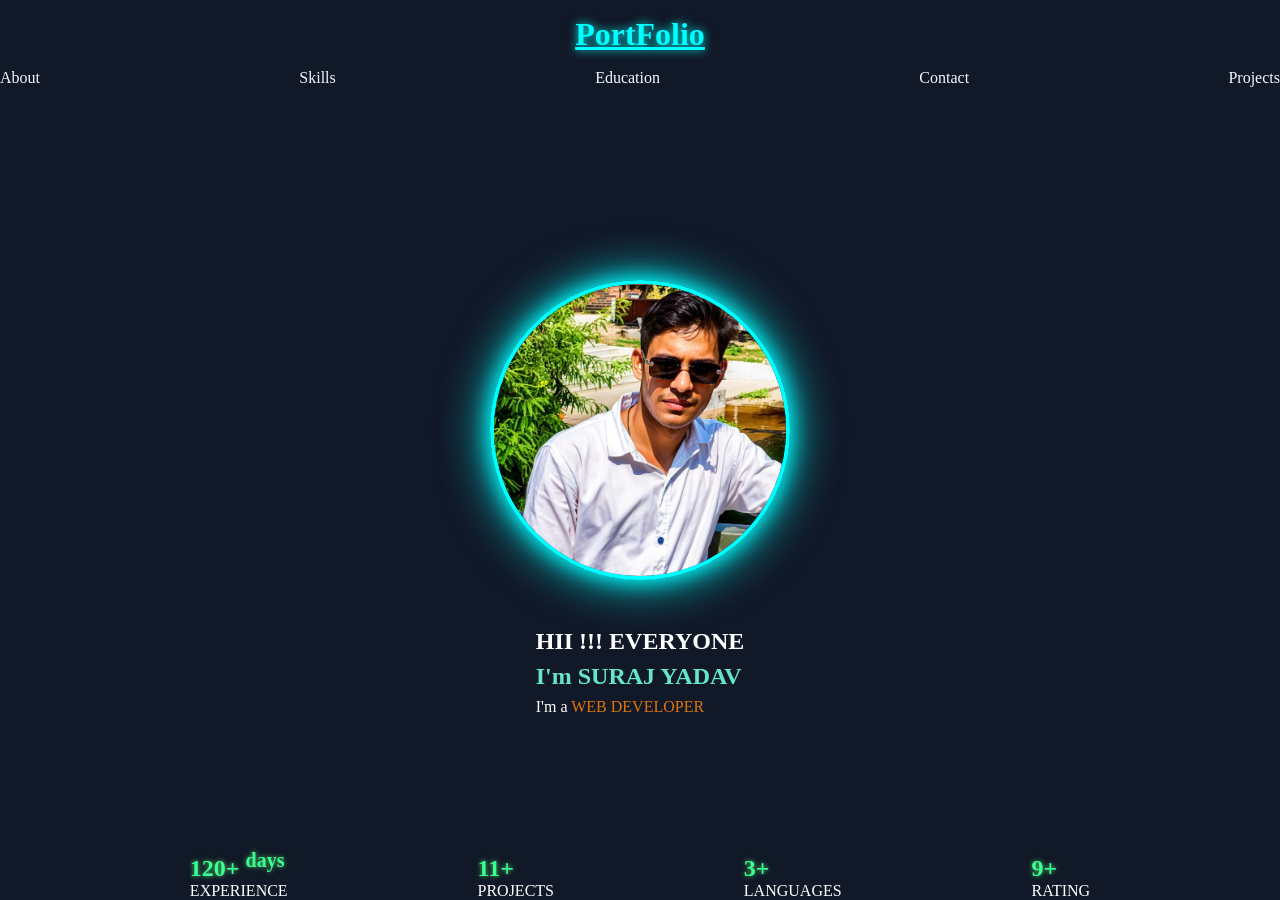
<file: index.html>
<!DOCTYPE html>
<html lang="en">
<head>
    <meta charset="UTF-8">
    <meta name="viewport" content="width=device-width, initial-scale=1.0">
    <link rel="stylesheet" href="myweb.css">
    <title>MY WEB </title>
</head>
<body>
    <h1 id ="p">PortFolio</h1>
<div id="navbar">
    <a href="about.html">About</a>
    <a href="skill.html">Skills</a>
    <a href="edu.html">Education</a>
    <a href="contact.html">Contact</a>
    <a href="project.html">Projects</a>
</div>
<section id ="hero">
    <img id ="pic" src="sPic1.jpg" alt="img">
    <div id="content">
        <h2>HII !!! EVERYONE</h2>
        <H1>I'm SURAJ YADAV</H1>
        <p>I'm a <span id ="pro">WEB DEVELOPER</span></p>
    </div>
</section>

<section id ="footer">
    <div id="exp">
        <h1>120+ <sup>days</sup></h1>
        <p>EXPERIENCE</p>
    </div>
    <div id="projects">
        <h1>11+</h1>
        <p>PROJECTS</p>
    </div>
    <div id="lang">
        <h1>3+</h1>
        <p>LANGUAGES</p>
    </div>
    <div id="rating">
        <h1>9+</h1>
        <p>RATING</p>
    </div>
</section>
</body>
</html>
</file>
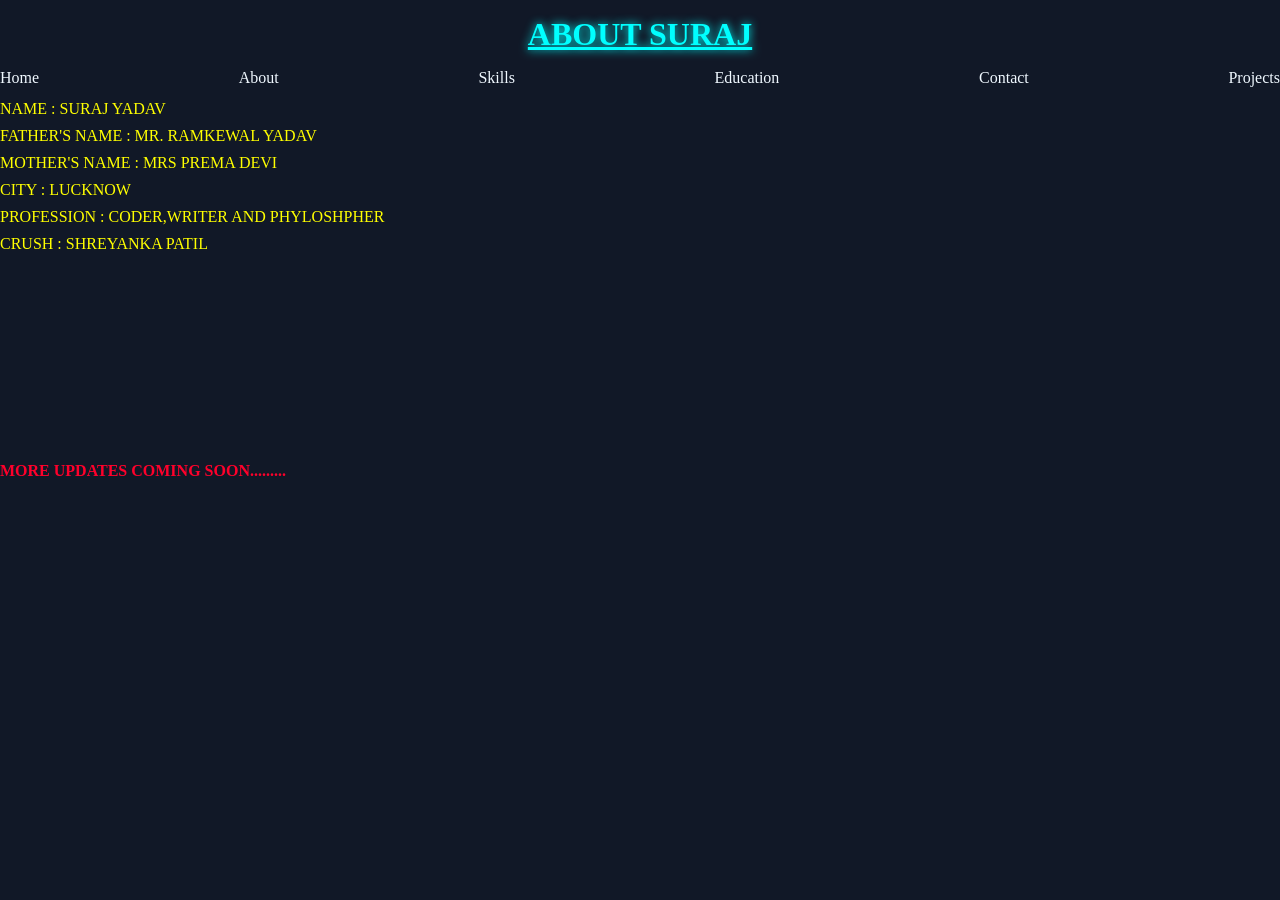
<file: about.html>
<!DOCTYPE html>
<html lang="en">
<head>
    <meta charset="UTF-8">
    <meta name="viewport" content="width=device-width, initial-scale=1.0">
    <link rel="stylesheet" href="myweb.css">
    <title>ABOUT</title>
</head>
<body>
    <h1 id="p">ABOUT SURAJ </h1>
    <div id="navbar">
    <a href="index.html">Home</a>
    <a href="about.html">About</a>
    <a href="skill.html">Skills</a>
    <a href="edu.html">Education</a>
    <a href="contact.html">Contact</a>
    <a href="project.html">Projects</a>
</div>
    <div id="about">
        <ul id="abl">
            <li>NAME : SURAJ YADAV</li>
            <li>FATHER'S NAME : MR. RAMKEWAL YADAV</li>
            <li>MOTHER'S NAME : MRS PREMA DEVI </li>
            <li>CITY : LUCKNOW</li>
            <li>PROFESSION : CODER,WRITER AND PHYLOSHPHER</li>
            <li>CRUSH : SHREYANKA PATIL</li>
        </ul>
    </div>
    <div id="notice">
        <p>MORE UPDATES COMING SOON.........</p>
    </div>
</body>
</html>
</file>
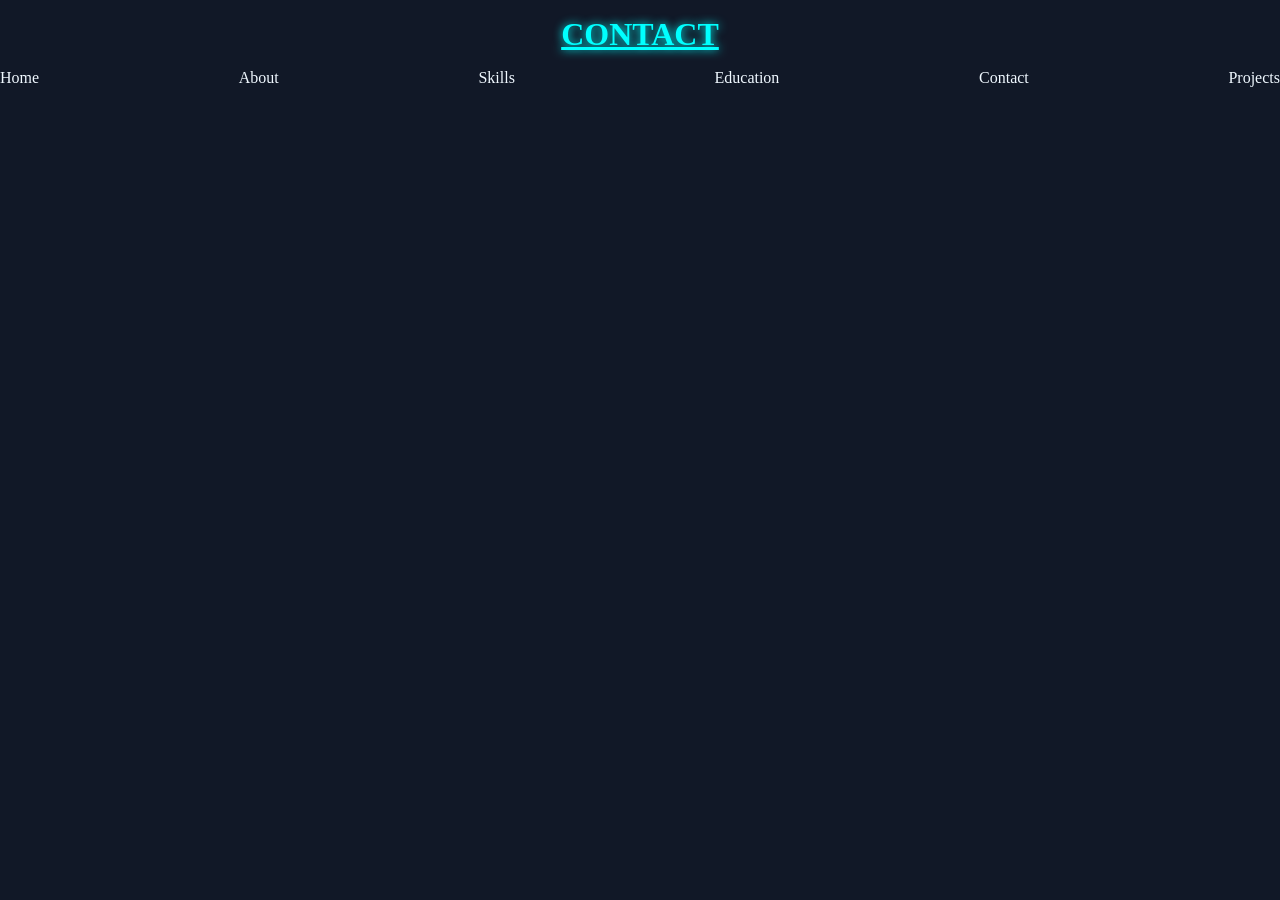
<file: contact.html>
<!DOCTYPE html>
<html lang="en">
<head>
    <meta charset="UTF-8">
    <meta name="viewport" content="width=device-width, initial-scale=1.0">
    <link rel="stylesheet" href="myweb.css">
    <title>CONTACT</title>
</head>
<body>
    <h1 id="p">CONTACT</h1>
    <div id="navbar">
    <a href="index.html">Home</a>
    <a href="about.html">About</a>
    <a href="skill.html">Skills</a>
    <a href="edu.html">Education</a>
    <a href="contact.html">Contact</a>
    <a href="project.html">Projects</a>
</div>
</body>
</html>
</file>
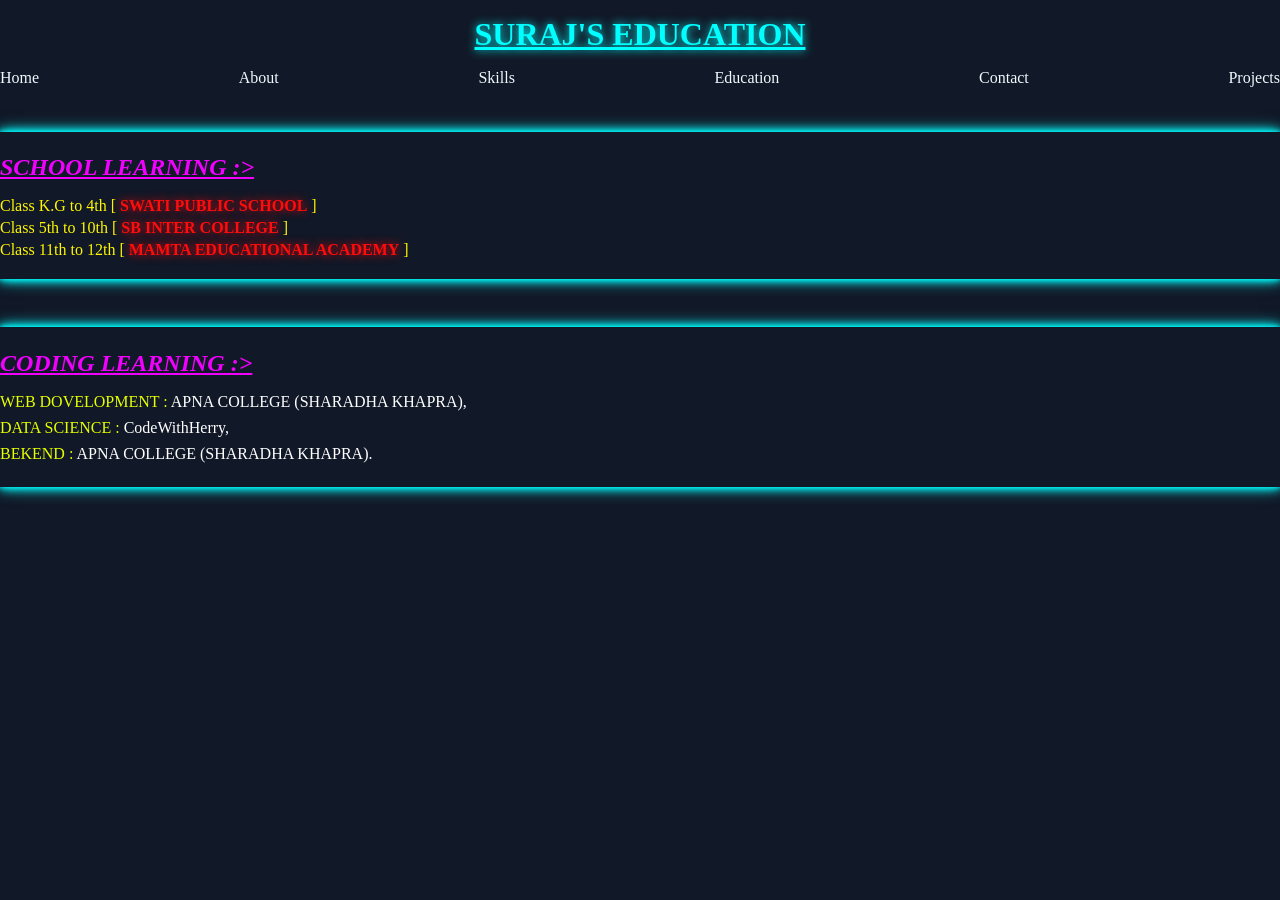
<file: edu.html>
<!DOCTYPE html>
<html lang="en">
<head>
    <meta charset="UTF-8">
    <meta name="viewport" content="width=device-width, initial-scale=1.0">
    <link rel="stylesheet" href="myweb.css">
    <title>EDUCATION</title>
</head>
<body>
    <h1 id="p">SURAJ'S EDUCATION</h1>
    <div id="navbar">
    <a href="index.html">Home</a>
    <a href="about.html">About</a>
    <a href="skill.html">Skills</a>
    <a href="edu.html">Education</a>
    <a href="contact.html">Contact</a>
    <a href="project.html">Projects</a>
</div>
    <div id="eduData">
        <div id="school">
            <h2>SCHOOL LEARNING :></h2>
            <p>Class K.G to 4th [ <sname>SWATI PUBLIC SCHOOL</sname> ]</p>
            <p>Class 5th to 10th [ <sname>SB INTER COLLEGE</sname> ]</p>
            <p>Class 11th to 12th [ <sname>MAMTA EDUCATIONAL ACADEMY</sname> ]</p>
        </div>
        <div id="online">
            <h2>CODING LEARNING :></h2>
            <p><span>WEB DOVELOPMENT : </span> APNA COLLEGE (SHARADHA KHAPRA),</p>
            <p><span>DATA SCIENCE : </span>CodeWithHerry,</p>
            <p><span>BEKEND : </span>APNA COLLEGE (SHARADHA KHAPRA).</p>
        </diV>
    </div>
    
</body>
</html>
</file>
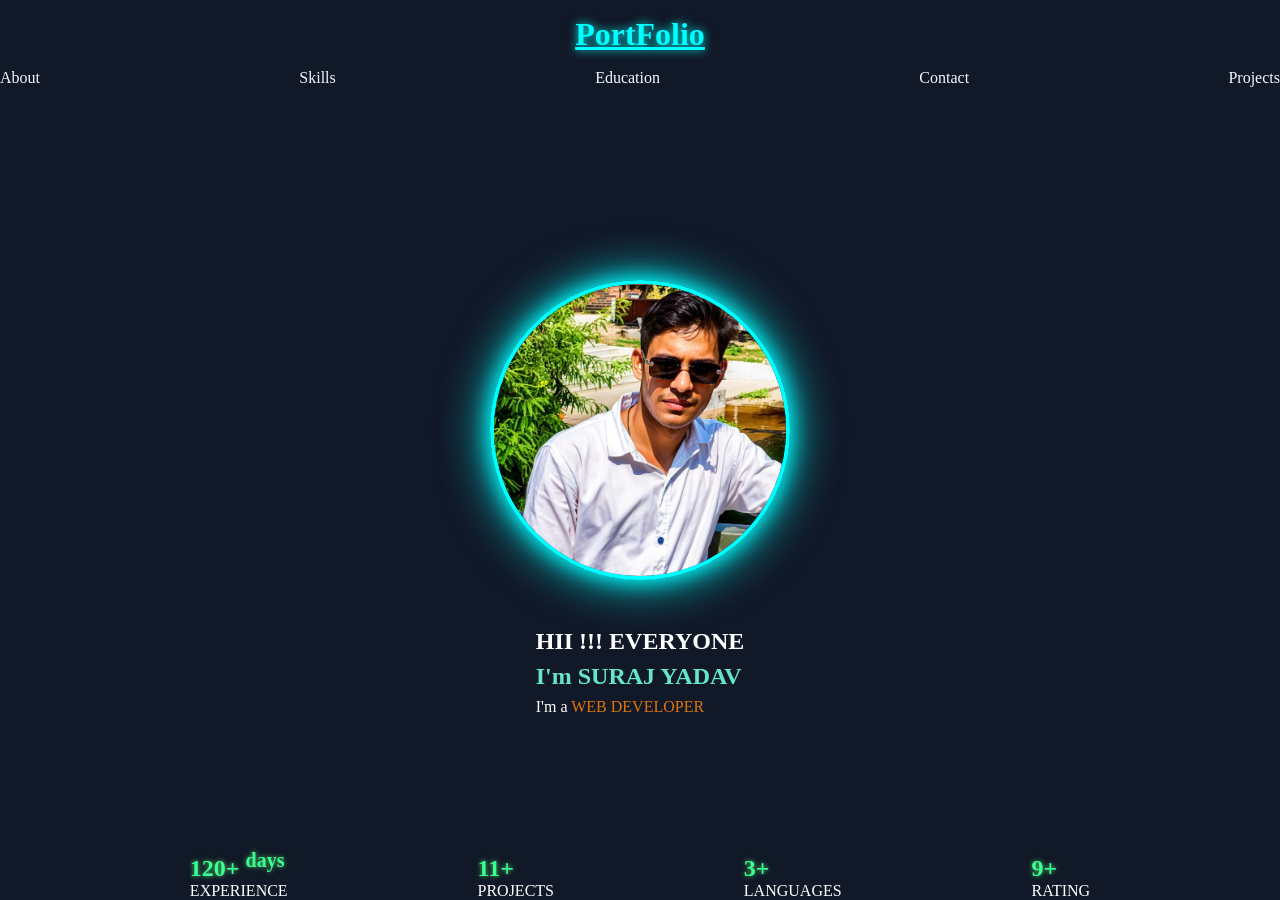
<file: myweb.html>
<!DOCTYPE html>
<html lang="en">
<head>
    <meta charset="UTF-8">
    <meta name="viewport" content="width=device-width, initial-scale=1.0">
    <link rel="stylesheet" href="myweb.css">
    <title>MY WEB </title>
</head>
<body>
    <h1 id ="p">PortFolio</h1>
<div id="navbar">
    <a href="about.html">About</a>
    <a href="skill.html">Skills</a>
    <a href="edu.html">Education</a>
    <a href="contact.html">Contact</a>
    <a href="project.html">Projects</a>
</div>
<section id ="hero">
    <img id ="pic" src="sPic1.jpg" alt="img">
    <div id="content">
        <h2>HII !!! EVERYONE</h2>
        <H1>I'm SURAJ YADAV</H1>
        <p>I'm a <span id ="pro">WEB DEVELOPER</span></p>
    </div>
</section>

<section id ="footer">
    <div id="exp">
        <h1>120+ <sup>days</sup></h1>
        <p>EXPERIENCE</p>
    </div>
    <div id="projects">
        <h1>11+</h1>
        <p>PROJECTS</p>
    </div>
    <div id="lang">
        <h1>3+</h1>
        <p>LANGUAGES</p>
    </div>
    <div id="rating">
        <h1>9+</h1>
        <p>RATING</p>
    </div>
</section>
</body>
</html>
</file>
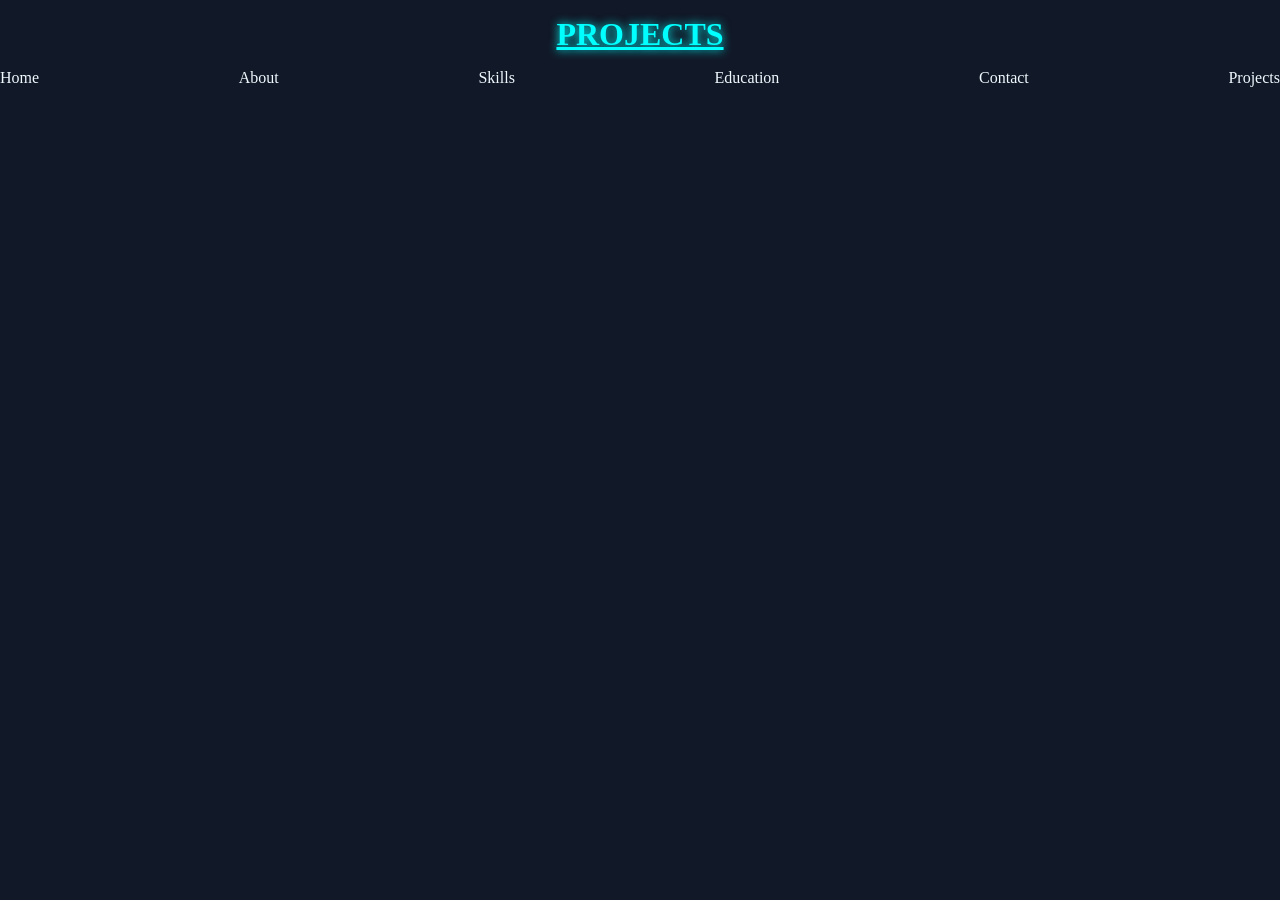
<file: project.html>
<!DOCTYPE html>
<html lang="en">
<head>
    <meta charset="UTF-8">
    <meta name="viewport" content="width=device-width, initial-scale=1.0">
    <link rel="stylesheet" href="myweb.css">
    <title>PROJECTS</title>
</head>
<body>
    <h1 id="p">PROJECTS</h1>
    <div id="navbar">
    <a href="index.html">Home</a>
    <a href="about.html">About</a>
    <a href="skill.html">Skills</a>
    <a href="edu.html">Education</a>
    <a href="contact.html">Contact</a>
    <a href="project.html">Projects</a>
</div>
</body>
</html>
</file>
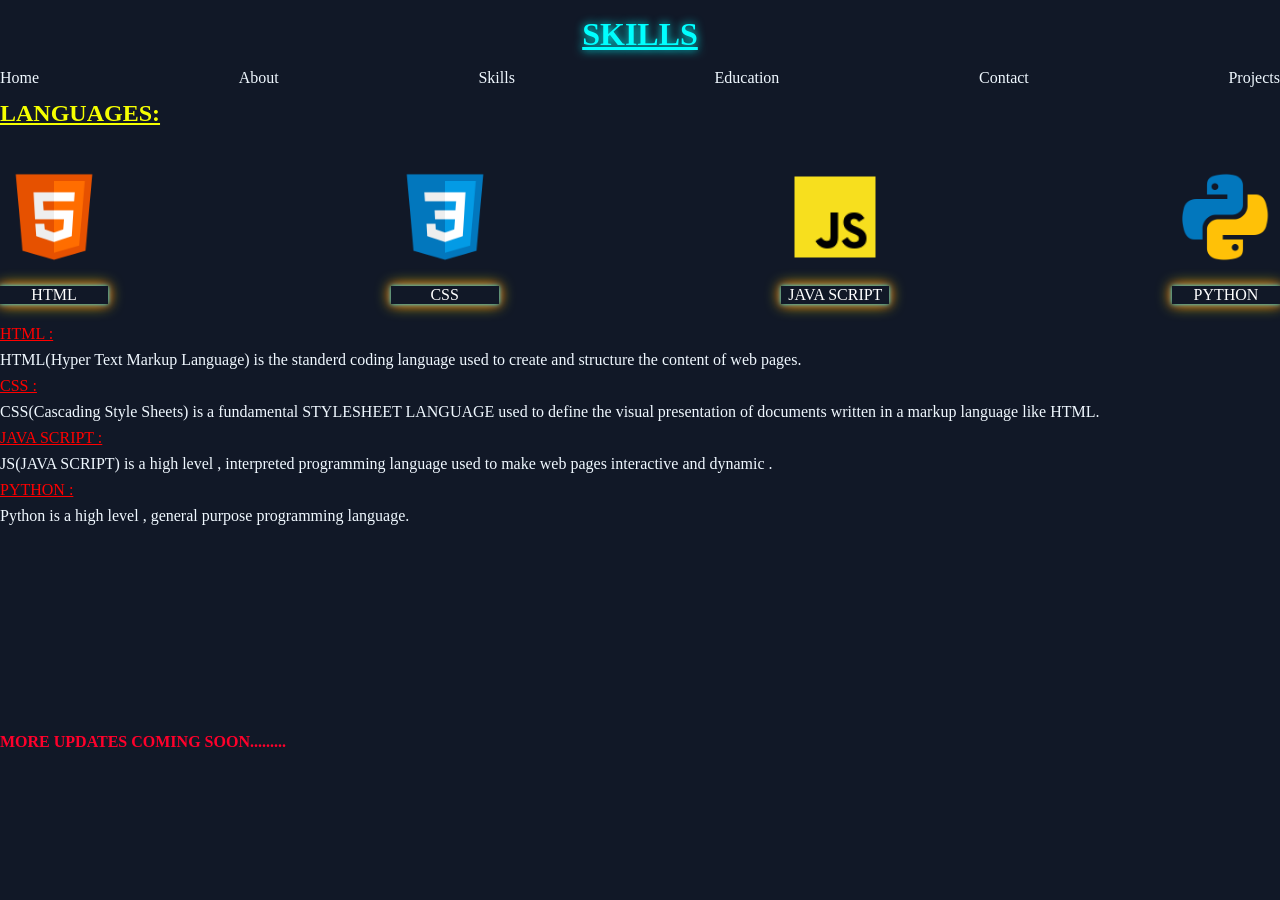
<file: skill.html>
<!DOCTYPE html>
<html lang="en">
<head>
    <meta charset="UTF-8">
    <meta name="viewport" content="width=device-width, initial-scale=1.0">
    <link rel="stylesheet" href="myweb.css">
    <title>SKILLS</title>
</head>
<body>
    <h1 id="p">SKILLS</h1>
    <div id="navbar">
    <a href="index.html">Home</a>
    <a href="about.html">About</a>
    <a href="skill.html">Skills</a>
    <a href="edu.html">Education</a>
    <a href="contact.html">Contact</a>
    <a href="project.html">Projects</a>
</div>
    <div id="skills">
        <h2 id="heading">LANGUAGES:</h2>
        <ul id ="skillList">
            <li>
                <div id="img"><img src="html.png" alt=""></div>
                <p id="langName">HTML</p>
            </li>
            <li>
                <div id="img"> <img src="css.png" alt=""></div>
                <p id="langName">CSS</p>
            </li>
            <li>
                <div id="img"><img src="js.png" alt=""></div>
                <p id="langName">JAVA SCRIPT</p>
            </li>
            <li>
                <div id="img"><img src="python.png" alt=""></div>
                <p id="langName">PYTHON</p>
            </li>
        </ul>
    </div>
    <div id="skillsExp">
        <ul>
            <p>HTML :</p>
            <li>HTML(Hyper Text Markup Language) is the standerd coding language used to create and structure the content of web pages.
            </li>
        </ul>
        <ul>
            <p>CSS :</p>
            <li>
                CSS(Cascading Style Sheets) is a fundamental <span id="yellow">STYLESHEET LANGUAGE</span> used to define the visual presentation of documents written in a markup language like <span id="yelloe">HTML</span>.
            </li>
        </ul>
        <ul>
            <p>JAVA SCRIPT :</p>
            <li>
                JS(JAVA SCRIPT) is a high level , interpreted programming language used to make web pages interactive and dynamic .
            </li>
        </ul>
        <ul>
            <p>PYTHON :</p>
            <li>
                Python is a high level , general purpose programming language.
            </li>
        </ul>
    </div>
    <div id="notice">
        <p>MORE UPDATES COMING SOON.........</p>
    </div>
</body>
</html>
</file>
<file: myweb.css>
*{
    padding: 0;
    margin: 0;
    box-sizing: border-box;
}

body{
    background-color: #111827;
    min-height: 100vh;
    display: flex;
    flex-direction: column;
}

#navbar{
    display: flex;
    justify-content: space-between;
    margin-bottom: .8rem;
}

a{
    color: aliceblue;
    text-decoration: none;
}

a:hover{
    color: aqua;
    text-decoration: underline;
    transition-duration: 1s;
    animation-name: zoom;
    animation-delay: 0s;
    animation-duration:1s;
    animation-iteration-count: infinite;
}

@keyframes zoom {
    0%{
        font-size:none ;
    }
    50%{
        font-size:large;
    }
    100%{
        font-size:large;
    }
}

#p{
    color: aqua;
    text-shadow: 0 0 0.6rem aqua;
    padding-top: 1rem;
    padding-bottom: 1rem;
}

#hero{
    margin-top: 3rem;
    display:flex;
    flex-direction: column;
    justify-content:center;
    align-items:center;
    gap: 3rem;
    flex: 1;
    padding: 1rem;
}

#pro{
    color: rgb(222, 116, 11);
}

#hero h1{
    color: rgb(101, 231, 198);
}

#hero h2 , p{
    color: white;
}

#footer{
    display: flex;
    width: 100%;
    justify-content: space-evenly;
    align-items: flex-end;
}

#footer h1{
    color: rgb(59, 255, 147);
    text-shadow: 0 0 5px rgb(76, 205, 104);
}

#p{
    text-align: center;
    text-decoration: underline;

}

#pic{
    width: 300px;
    height: 300px;
    object-fit: cover;
    border-radius: 50%;
    border: 4px solid aqua;
    box-shadow: 0 0 20px aqua,
    0 0 50px aqua;
    animation-name: animate;
    animation-duration: 3s;
    animation-timing-function: ease-in-out;
    animation-iteration-count: infinite;
}

#content{
    display: flex;
    flex-direction: column;
    gap: 0.5rem;
}

@media(max-width:768px){
    #hero{
        flex-direction: column;
        text-align: center;
    }
    #pic{
        width: 220px;
        height: 220px;
    }
}

@keyframes animate{
    0%{
        transform: translateY(0px);
    }
    50%{
        transform: translateY(-15px);
    }
    100%{
        transform: translateY(0px);
    }
}

img{
   height: 12vh;
   width: 12vh; 
}

#skillList{
    display: flex;
    justify-content:space-between;
    color: aliceblue;  
}

#langName{
    box-shadow: 0 0 5px aqua,
    0 0 10px rgb(255, 0, 0),
    0 0 15px yellow;
    text-align: center;
    margin-top: .7rem;
}

ul{
    list-style-type:none;
}
#heading{
    color: rgb(246, 255, 0);
    text-decoration: underline;
    margin-bottom: 4vh;
}

#abl li{
    color: rgb(255, 255, 0);
    margin-bottom: 9px;
}

#notice p{
    color: rgb(255, 0, 43);
    font-weight: 800;
    margin-top:200px;
    animation-name: noticeAnimate;
    animation-duration: 2s;
    animation-iteration-count: infinite;
}

@keyframes noticeAnimate{
    0%{
        opacity:0%;
    }
    50%{
        opacity: 100%;
    }
    100%{
        opacity: 0%;
    }
}

#eduData h2 {
    color: rgb(242, 0, 255);
    font-weight: 600;
    font-family: cursive;
    font-style: italic;
    text-decoration: underline;
    margin-bottom: 1rem;
    margin-top: .4rem;
}

#school p {
    color: rgb(255, 247, 0);
    font-weight: 300;
    margin-bottom: .25rem;
}

#school sname {
    color: rgb(255, 12, 12);
    font-weight: 700;
    text-shadow: 0 0 10px red;
}

#school{
    box-shadow: 0 0 5px aqua,
    0 0 10px aqua,
    0 0 15px aqua;
    margin-bottom: 3rem;
    margin-top: 2rem;
    padding: 1rem 0rem 1rem 0rem;
}

#online{
    box-shadow: 0 0 5px aqua,
    0 0 10px aqua,
    0 0 15px aqua;
    padding: 1rem 0rem 1rem 0rem;
}

#skillsExp{
    margin-top: 1.3rem ;
}

#skillsExp p{
    color: rgb(255, 0, 0);
    text-decoration: underline;
}

#skillsExp li {
    color: aliceblue;
    margin: .5rem 0rem .5rem 0rem;
}

#online span{
    color: rgb(229, 255, 0);
}

#online p{
    margin-bottom: .5rem;
}
</file>
